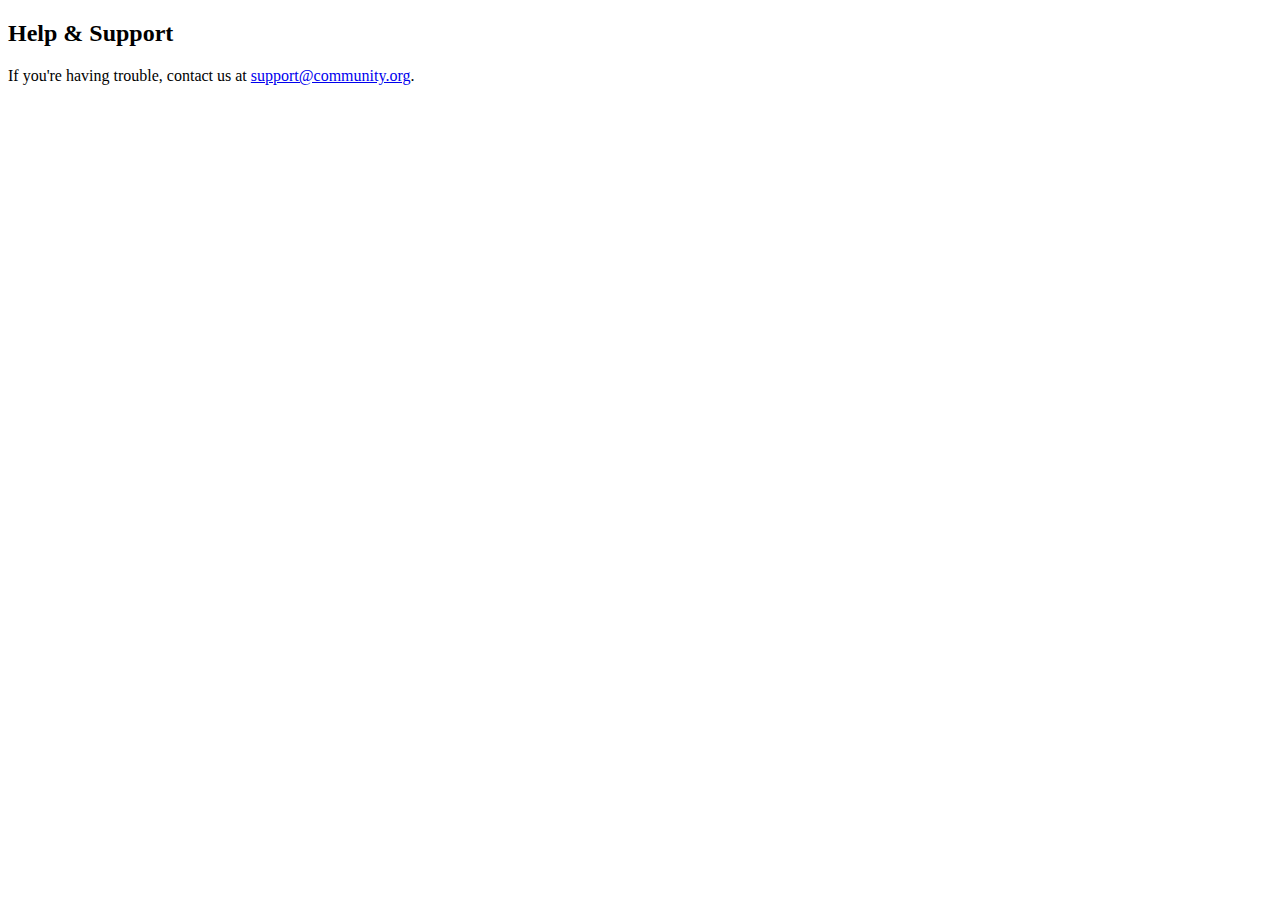
<file: community-portal/help.html>
<!DOCTYPE html>
<html lang="en">
<head>
  <meta charset="UTF-8" />
  <title>Help - Community Portal</title>
</head>
<body>
  <h2>Help & Support</h2>
  <p>If you're having trouble, contact us at <a href="mailto:support@community.org">support@community.org</a>.</p>
</body>
</html>
</file>
